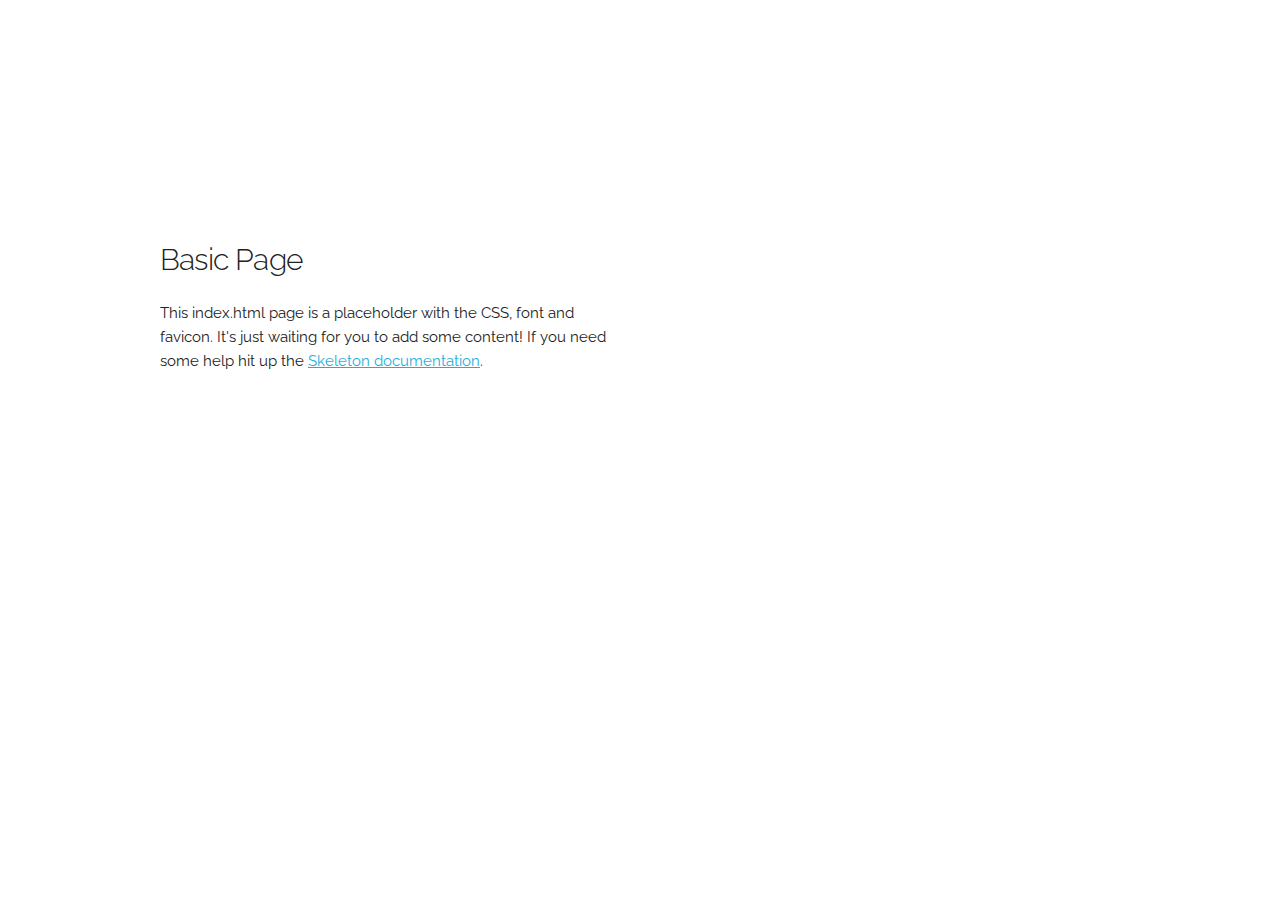
<file: index.html>
<!DOCTYPE html>
<html lang="en">
<head>

  <!-- Basic Page Needs
  –––––––––––––––––––––––––––––––––––––––––––––––––– -->
  <meta charset="utf-8">
  <title>Your page title here :)</title>
  <meta name="description" content="">
  <meta name="author" content="">

  <!-- Mobile Specific Metas
  –––––––––––––––––––––––––––––––––––––––––––––––––– -->
  <meta name="viewport" content="width=device-width, initial-scale=1">

  <!-- FONT
  –––––––––––––––––––––––––––––––––––––––––––––––––– -->
  <link href="//fonts.googleapis.com/css?family=Raleway:400,300,600" rel="stylesheet" type="text/css">

  <!-- CSS
  –––––––––––––––––––––––––––––––––––––––––––––––––– -->
  <link rel="stylesheet" href="css/normalize.css">
  <link rel="stylesheet" href="css/skeleton.css">

  <!-- Favicon
  –––––––––––––––––––––––––––––––––––––––––––––––––– -->
  <link rel="icon" type="image/png" href="images/favicon.png">

</head>
<body>

  <!-- Primary Page Layout
  –––––––––––––––––––––––––––––––––––––––––––––––––– -->
  <div class="container">
    <div class="row">
      <div class="one-half column" style="margin-top: 25%">
        <h4>Basic Page</h4>
        <p>This index.html page is a placeholder with the CSS, font and favicon. It's just waiting for you to add some content! If you need some help hit up the <a href="http://www.getskeleton.com">Skeleton documentation</a>.</p>
      </div>
    </div>
  </div>

<!-- End Document
  –––––––––––––––––––––––––––––––––––––––––––––––––– -->
</body>
</html>
</file>
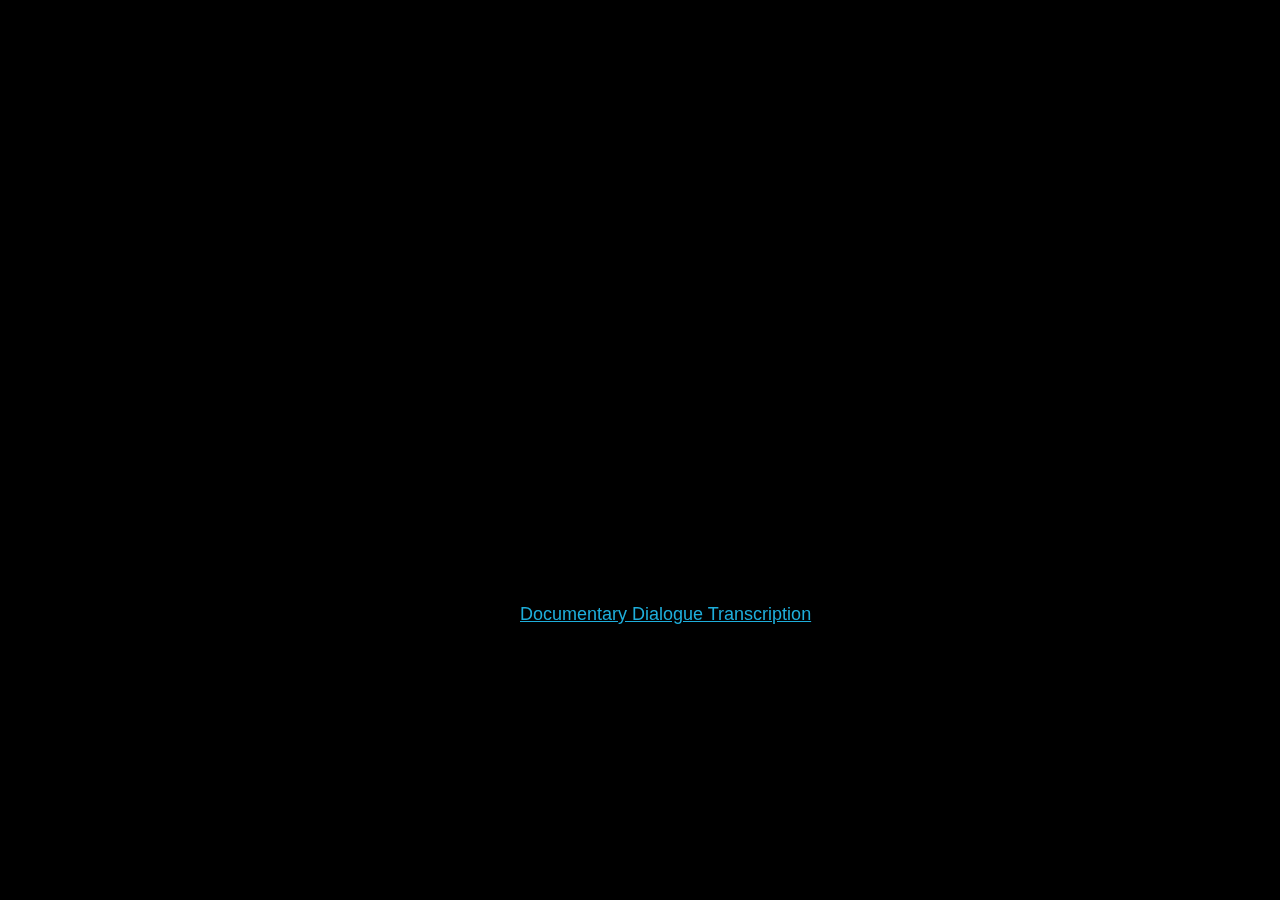
<file: video.html>
<!DOCTYPE html>
<html lang="en">
<head>

  <!-- Basic Page Needs
  –––––––––––––––––––––––––––––––––––––––––––––––––– -->
  <meta charset="utf-8">
  <title>Jorge Rodriguez Here to Stay</title>
  <meta name="description" content="">
  <meta name="author" content="">

   <link rel="stylesheet" href="css/normalize.css">
  <link rel="stylesheet" href="css/skeleton.css">
</head>

<body style="background-color:black">
<div style="position:absolute; top:20%;left:19.5%">
 <iframe width="800" height="450" src="https://www.youtube.com/embed/1-cuBRgZwVc?autoplay=1" frameborder="0" allow="accelerometer; autoplay; encrypted-media; gyroscope; picture-in-picture" allowfullscreen></iframe>
</div>
<div>
	<p style="font-size:18px; color: blue; position: absolute;top: 600px; left: 520px "><a href="transcript.pdf">Documentary Dialogue Transcription</a></p>
</div>

<!-- End Document
  –––––––––––––––––––––––––––––––––––––––––––––––––– -->
</body>
</html>
</file>
<file: css/skeleton.css>
/*
* Skeleton V2.0.4
* Copyright 2014, Dave Gamache
* www.getskeleton.com
* Free to use under the MIT license.
* http://www.opensource.org/licenses/mit-license.php
* 12/29/2014
*/


/* Table of contents
––––––––––––––––––––––––––––––––––––––––––––––––––
- Grid
- Base Styles
- Typography
- Links
- Buttons
- Forms
- Lists
- Code
- Tables
- Spacing
- Utilities
- Clearing
- Media Queries
*/


/* Grid
–––––––––––––––––––––––––––––––––––––––––––––––––– */
.container {
  position: relative;
  width: 100%;
  max-width: 960px;
  margin: 0 auto;
  padding: 0 20px;
  box-sizing: border-box; }
.column,
.columns {
  width: 100%;
  float: left;
  box-sizing: border-box; }

/* For devices larger than 400px */
@media (min-width: 400px) {
  .container {
    width: 85%;
    padding: 0; }
}

/* For devices larger than 550px */
@media (min-width: 550px) {
  .container {
    width: 80%; }
  .column,
  .columns {
    margin-left: 4%; }
  .column:first-child,
  .columns:first-child {
    margin-left: 0; }

  .one.column,
  .one.columns                    { width: 4.66666666667%; }
  .two.columns                    { width: 13.3333333333%; }
  .three.columns                  { width: 22%;            }
  .four.columns                   { width: 30.6666666667%; }
  .five.columns                   { width: 39.3333333333%; }
  .six.columns                    { width: 48%;            }
  .seven.columns                  { width: 56.6666666667%; }
  .eight.columns                  { width: 65.3333333333%; }
  .nine.columns                   { width: 74.0%;          }
  .ten.columns                    { width: 82.6666666667%; }
  .eleven.columns                 { width: 91.3333333333%; }
  .twelve.columns                 { width: 100%; margin-left: 0; }

  .one-third.column               { width: 30.6666666667%; }
  .two-thirds.column              { width: 65.3333333333%; }

  .one-half.column                { width: 48%; }

  /* Offsets */
  .offset-by-one.column,
  .offset-by-one.columns          { margin-left: 8.66666666667%; }
  .offset-by-two.column,
  .offset-by-two.columns          { margin-left: 17.3333333333%; }
  .offset-by-three.column,
  .offset-by-three.columns        { margin-left: 26%;            }
  .offset-by-four.column,
  .offset-by-four.columns         { margin-left: 34.6666666667%; }
  .offset-by-five.column,
  .offset-by-five.columns         { margin-left: 43.3333333333%; }
  .offset-by-six.column,
  .offset-by-six.columns          { margin-left: 52%;            }
  .offset-by-seven.column,
  .offset-by-seven.columns        { margin-left: 60.6666666667%; }
  .offset-by-eight.column,
  .offset-by-eight.columns        { margin-left: 69.3333333333%; }
  .offset-by-nine.column,
  .offset-by-nine.columns         { margin-left: 78.0%;          }
  .offset-by-ten.column,
  .offset-by-ten.columns          { margin-left: 86.6666666667%; }
  .offset-by-eleven.column,
  .offset-by-eleven.columns       { margin-left: 95.3333333333%; }

  .offset-by-one-third.column,
  .offset-by-one-third.columns    { margin-left: 34.6666666667%; }
  .offset-by-two-thirds.column,
  .offset-by-two-thirds.columns   { margin-left: 69.3333333333%; }

  .offset-by-one-half.column,
  .offset-by-one-half.columns     { margin-left: 52%; }

}


/* Base Styles
–––––––––––––––––––––––––––––––––––––––––––––––––– */
/* NOTE
html is set to 62.5% so that all the REM measurements throughout Skeleton
are based on 10px sizing. So basically 1.5rem = 15px :) */
html {
  font-size: 62.5%; }
body {
  font-size: 1.5em; /* currently ems cause chrome bug misinterpreting rems on body element */
  line-height: 1.6;
  font-weight: 400;
  font-family: "Raleway", "HelveticaNeue", "Helvetica Neue", Helvetica, Arial, sans-serif;
  color: #222; }


/* Typography
–––––––––––––––––––––––––––––––––––––––––––––––––– */
h1, h2, h3, h4, h5, h6 {
  margin-top: 0;
  margin-bottom: 2rem;
  font-weight: 300; }
h1 { font-size: 4.0rem; line-height: 1.2;  letter-spacing: -.1rem;}
h2 { font-size: 3.6rem; line-height: 1.25; letter-spacing: -.1rem; }
h3 { font-size: 3.0rem; line-height: 1.3;  letter-spacing: -.1rem; }
h4 { font-size: 2.4rem; line-height: 1.35; letter-spacing: -.08rem; }
h5 { font-size: 1.8rem; line-height: 1.5;  letter-spacing: -.05rem; }
h6 { font-size: 1.5rem; line-height: 1.6;  letter-spacing: 0; }

/* Larger than phablet */
@media (min-width: 550px) {
  h1 { font-size: 5.0rem; }
  h2 { font-size: 4.2rem; }
  h3 { font-size: 3.6rem; }
  h4 { font-size: 3.0rem; }
  h5 { font-size: 2.4rem; }
  h6 { font-size: 1.5rem; }
}

p {
  margin-top: 0; }


/* Links
–––––––––––––––––––––––––––––––––––––––––––––––––– */
a {
  color: #1EAEDB; }
a:hover {
  color: #0FA0CE; }


/* Buttons
–––––––––––––––––––––––––––––––––––––––––––––––––– */
.button,
button,
input[type="submit"],
input[type="reset"],
input[type="button"] {
  display: inline-block;
  height: 38px;
  padding: 0 30px;
  color: #555;
  text-align: center;
  font-size: 11px;
  font-weight: 600;
  line-height: 38px;
  letter-spacing: .1rem;
  text-transform: uppercase;
  text-decoration: none;
  white-space: nowrap;
  background-color: transparent;
  border-radius: 4px;
  border: 1px solid #bbb;
  cursor: pointer;
  box-sizing: border-box; }
.button:hover,
button:hover,
input[type="submit"]:hover,
input[type="reset"]:hover,
input[type="button"]:hover,
.button:focus,
button:focus,
input[type="submit"]:focus,
input[type="reset"]:focus,
input[type="button"]:focus {
  color: #333;
  border-color: #888;
  outline: 0; }
.button.button-primary,
button.button-primary,
input[type="submit"].button-primary,
input[type="reset"].button-primary,
input[type="button"].button-primary {
  color: #FFF;
  background-color: #33C3F0;
  border-color: #33C3F0; }
.button.button-primary:hover,
button.button-primary:hover,
input[type="submit"].button-primary:hover,
input[type="reset"].button-primary:hover,
input[type="button"].button-primary:hover,
.button.button-primary:focus,
button.button-primary:focus,
input[type="submit"].button-primary:focus,
input[type="reset"].button-primary:focus,
input[type="button"].button-primary:focus {
  color: #FFF;
  background-color: #1EAEDB;
  border-color: #1EAEDB; }


/* Forms
–––––––––––––––––––––––––––––––––––––––––––––––––– */
input[type="email"],
input[type="number"],
input[type="search"],
input[type="text"],
input[type="tel"],
input[type="url"],
input[type="password"],
textarea,
select {
  height: 38px;
  padding: 6px 10px; /* The 6px vertically centers text on FF, ignored by Webkit */
  background-color: #fff;
  border: 1px solid #D1D1D1;
  border-radius: 4px;
  box-shadow: none;
  box-sizing: border-box; }
/* Removes awkward default styles on some inputs for iOS */
input[type="email"],
input[type="number"],
input[type="search"],
input[type="text"],
input[type="tel"],
input[type="url"],
input[type="password"],
textarea {
  -webkit-appearance: none;
     -moz-appearance: none;
          appearance: none; }
textarea {
  min-height: 65px;
  padding-top: 6px;
  padding-bottom: 6px; }
input[type="email"]:focus,
input[type="number"]:focus,
input[type="search"]:focus,
input[type="text"]:focus,
input[type="tel"]:focus,
input[type="url"]:focus,
input[type="password"]:focus,
textarea:focus,
select:focus {
  border: 1px solid #33C3F0;
  outline: 0; }
label,
legend {
  display: block;
  margin-bottom: .5rem;
  font-weight: 600; }
fieldset {
  padding: 0;
  border-width: 0; }
input[type="checkbox"],
input[type="radio"] {
  display: inline; }
label > .label-body {
  display: inline-block;
  margin-left: .5rem;
  font-weight: normal; }


/* Lists
–––––––––––––––––––––––––––––––––––––––––––––––––– */
ul {
  list-style: circle inside; }
ol {
  list-style: decimal inside; }
ol, ul {
  padding-left: 0;
  margin-top: 0; }
ul ul,
ul ol,
ol ol,
ol ul {
  margin: 1.5rem 0 1.5rem 3rem;
  font-size: 90%; }
li {
  margin-bottom: 1rem; }


/* Code
–––––––––––––––––––––––––––––––––––––––––––––––––– */
code {
  padding: .2rem .5rem;
  margin: 0 .2rem;
  font-size: 90%;
  white-space: nowrap;
  background: #F1F1F1;
  border: 1px solid #E1E1E1;
  border-radius: 4px; }
pre > code {
  display: block;
  padding: 1rem 1.5rem;
  white-space: pre; }


/* Tables
–––––––––––––––––––––––––––––––––––––––––––––––––– */
th,
td {
  padding: 12px 15px;
  text-align: left;
  border-bottom: 1px solid #E1E1E1; }
th:first-child,
td:first-child {
  padding-left: 0; }
th:last-child,
td:last-child {
  padding-right: 0; }


/* Spacing
–––––––––––––––––––––––––––––––––––––––––––––––––– */
button,
.button {
  margin-bottom: 1rem; }
input,
textarea,
select,
fieldset {
  margin-bottom: 1.5rem; }
pre,
blockquote,
dl,
figure,
table,
p,
ul,
ol,
form {
  margin-bottom: 2.5rem; }


/* Utilities
–––––––––––––––––––––––––––––––––––––––––––––––––– */
.u-full-width {
  width: 100%;
  box-sizing: border-box; }
.u-max-full-width {
  max-width: 100%;
  box-sizing: border-box; }
.u-pull-right {
  float: right; }
.u-pull-left {
  float: left; }


/* Misc
–––––––––––––––––––––––––––––––––––––––––––––––––– */
hr {
  margin-top: 3rem;
  margin-bottom: 3.5rem;
  border-width: 0;
  border-top: 1px solid #E1E1E1; }


/* Clearing
–––––––––––––––––––––––––––––––––––––––––––––––––– */

/* Self Clearing Goodness */
.container:after,
.row:after,
.u-cf {
  content: "";
  display: table;
  clear: both; }


/* Media Queries
–––––––––––––––––––––––––––––––––––––––––––––––––– */
/*
Note: The best way to structure the use of media queries is to create the queries
near the relevant code. For example, if you wanted to change the styles for buttons
on small devices, paste the mobile query code up in the buttons section and style it
there.
*/


/* Larger than mobile */
@media (min-width: 400px) {}

/* Larger than phablet (also point when grid becomes active) */
@media (min-width: 550px) {}

/* Larger than tablet */
@media (min-width: 750px) {}

/* Larger than desktop */
@media (min-width: 1000px) {}

/* Larger than Desktop HD */
@media (min-width: 1200px) {}
</file>
